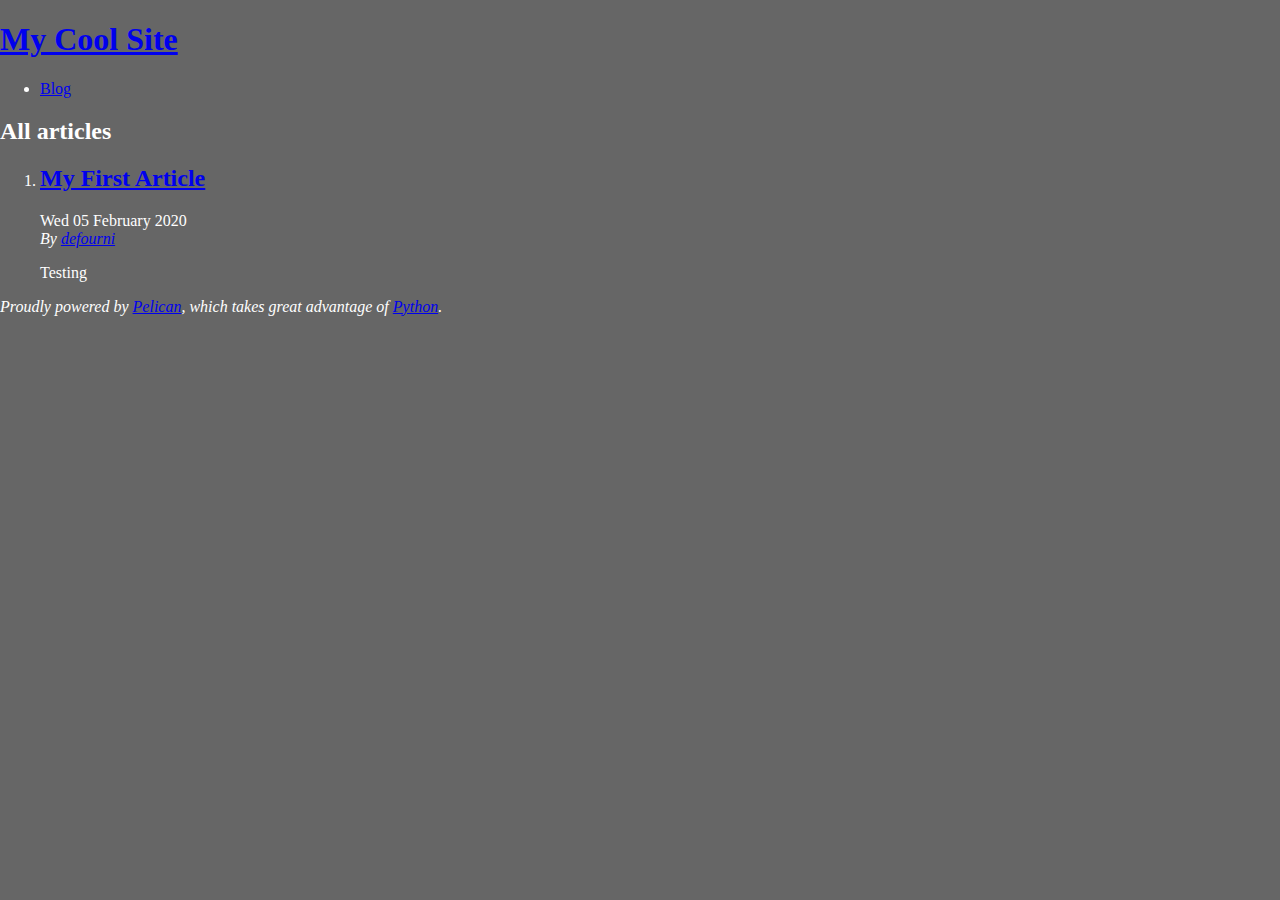
<file: index.html>
<!DOCTYPE html>
<html lang="en">
<head>
        <title>My Cool Site</title>
        <meta charset="utf-8" />
        <link href="https://defourni.github.io/feeds/all.atom.xml" type="application/atom+xml" rel="alternate" title="My Cool Site Full Atom Feed" />

  <link rel="stylesheet" type="text/css" href="https://defourni.github.io/theme/style.css" />
</head>

<body id="index" class="home">
        <header id="banner" class="body">
                <h1><a href="https://defourni.github.io/">My Cool Site <strong></strong></a></h1>
        </header><!-- /#banner -->
        <nav id="menu"><ul>
            <li><a href="https://defourni.github.io/category/blog.html">Blog</a></li>
        </ul></nav><!-- /#menu -->
<section id="content">
<h2>All articles</h2>

<ol id="post-list">
        <li><article class="hentry">
                <header> <h2 class="entry-title"><a href="https://defourni.github.io/my-first-article.html" rel="bookmark" title="Permalink to My First Article">My First Article</a></h2> </header>
                <footer class="post-info">
                    <time class="published" datetime="2020-02-05T18:00:00-07:00"> Wed 05 February 2020 </time>
                    <address class="vcard author">By
                        <a class="url fn" href="https://defourni.github.io/author/defourni.html">defourni</a>
                    </address>
                </footer><!-- /.post-info -->
                <div class="entry-content"> <p>Testing</p> </div><!-- /.entry-content -->
        </article></li>
</ol><!-- /#posts-list -->
</section><!-- /#content -->
        <footer id="contentinfo" class="body">
                <address id="about" class="vcard body">
                Proudly powered by <a href="http://getpelican.com/">Pelican</a>,
                which takes great advantage of <a href="http://python.org">Python</a>.
                </address><!-- /#about -->
        </footer><!-- /#contentinfo -->
</body>
</html>
</file>
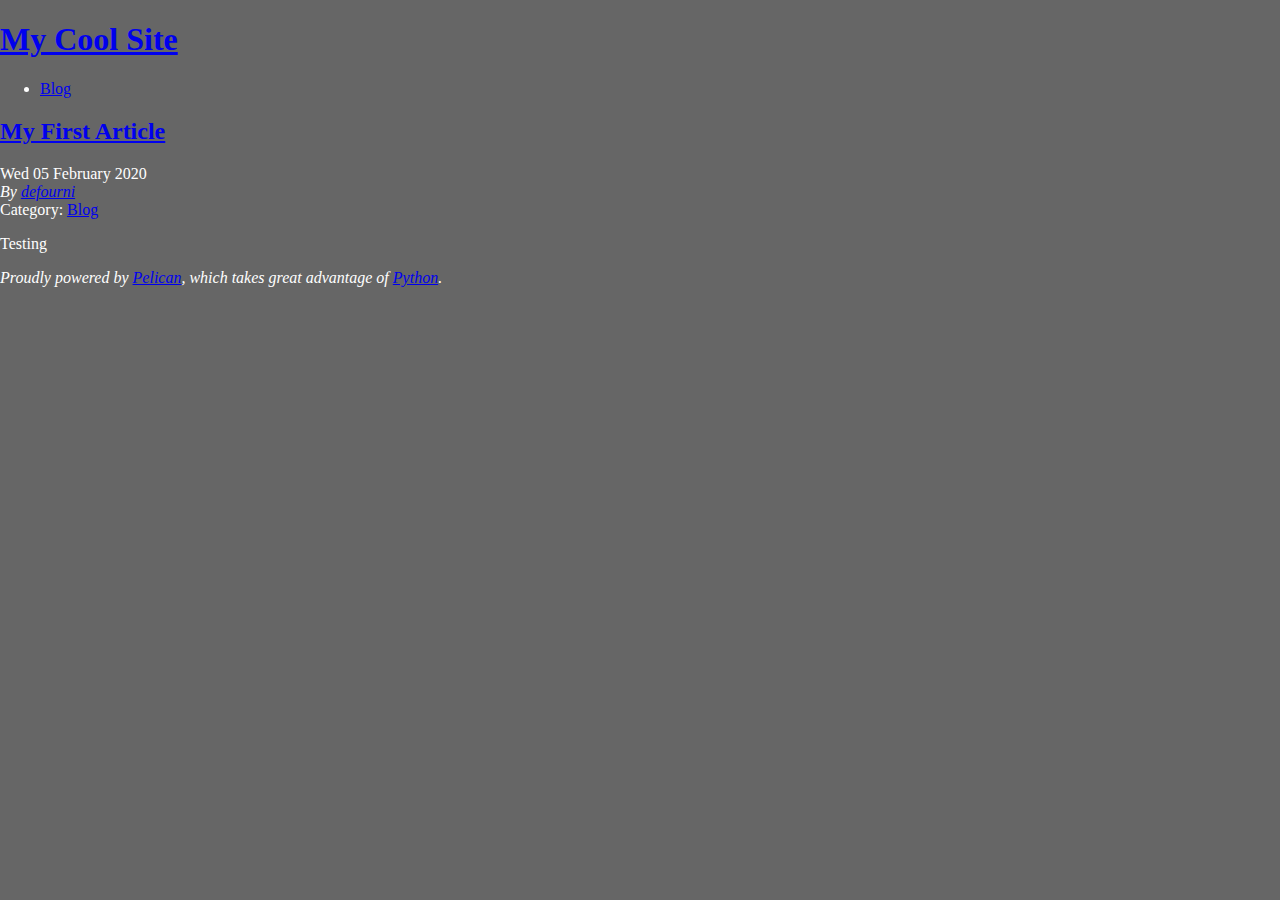
<file: my-first-article.html>
<!DOCTYPE html>
<html lang="en">
<head>
          <title>My Cool Site - My First Article</title>
        <meta charset="utf-8" />
        <link href="https://defourni.github.io/feeds/all.atom.xml" type="application/atom+xml" rel="alternate" title="My Cool Site Full Atom Feed" />

  <link rel="stylesheet" type="text/css" href="https://defourni.github.io/theme/style.css" />





</head>

<body id="index" class="home">
        <header id="banner" class="body">
                <h1><a href="https://defourni.github.io/">My Cool Site <strong></strong></a></h1>
        </header><!-- /#banner -->
        <nav id="menu"><ul>
            <li class="active"><a href="https://defourni.github.io/category/blog.html">Blog</a></li>
        </ul></nav><!-- /#menu -->
<section id="content" class="body">
  <header>
    <h2 class="entry-title">
      <a href="https://defourni.github.io/my-first-article.html" rel="bookmark"
         title="Permalink to My First Article">My First Article</a></h2>
 
  </header>
  <footer class="post-info">
    <time class="published" datetime="2020-02-05T18:00:00-07:00">
      Wed 05 February 2020
    </time>
    <address class="vcard author">
      By           <a class="url fn" href="https://defourni.github.io/author/defourni.html">defourni</a>
    </address>
    <div class="category">
        Category: <a href="https://defourni.github.io/category/blog.html">Blog</a>
    </div>
  </footer><!-- /.post-info -->
  <div class="entry-content">
    <p>Testing</p>
  </div><!-- /.entry-content -->
</section>
        <footer id="contentinfo" class="body">
                <address id="about" class="vcard body">
                Proudly powered by <a href="http://getpelican.com/">Pelican</a>,
                which takes great advantage of <a href="http://python.org">Python</a>.
                </address><!-- /#about -->
        </footer><!-- /#contentinfo -->
</body>
</html>
</file>
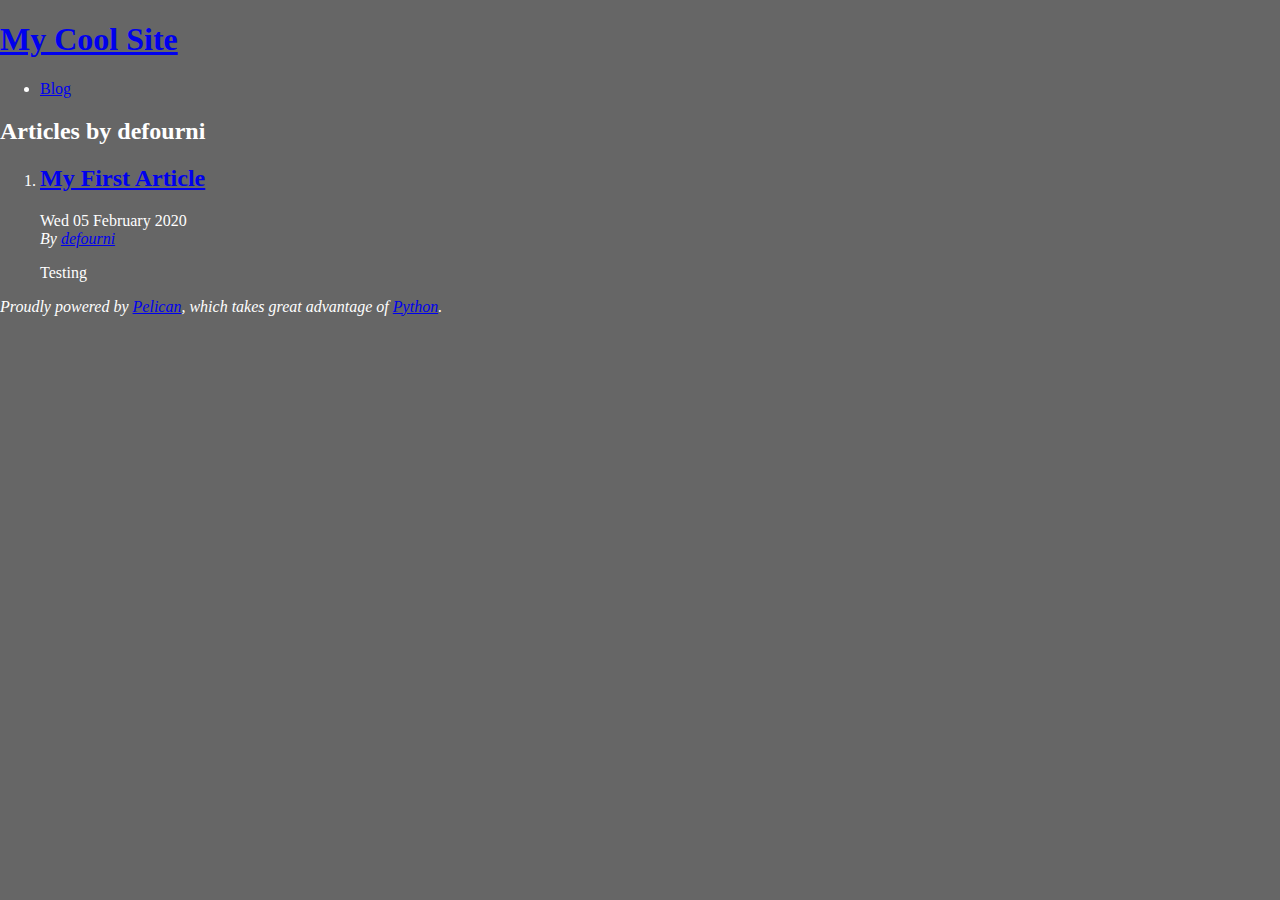
<file: author/defourni.html>
<!DOCTYPE html>
<html lang="en">
<head>
        <title>My Cool Site - Articles by defourni</title>
        <meta charset="utf-8" />
        <link href="https://defourni.github.io/feeds/all.atom.xml" type="application/atom+xml" rel="alternate" title="My Cool Site Full Atom Feed" />

  <link rel="stylesheet" type="text/css" href="https://defourni.github.io/theme/style.css" />
</head>

<body id="index" class="home">
        <header id="banner" class="body">
                <h1><a href="https://defourni.github.io/">My Cool Site <strong></strong></a></h1>
        </header><!-- /#banner -->
        <nav id="menu"><ul>
            <li><a href="https://defourni.github.io/category/blog.html">Blog</a></li>
        </ul></nav><!-- /#menu -->
<section id="content">
<h2>Articles by defourni</h2>

<ol id="post-list">
        <li><article class="hentry">
                <header> <h2 class="entry-title"><a href="https://defourni.github.io/my-first-article.html" rel="bookmark" title="Permalink to My First Article">My First Article</a></h2> </header>
                <footer class="post-info">
                    <time class="published" datetime="2020-02-05T18:00:00-07:00"> Wed 05 February 2020 </time>
                    <address class="vcard author">By
                        <a class="url fn" href="https://defourni.github.io/author/defourni.html">defourni</a>
                    </address>
                </footer><!-- /.post-info -->
                <div class="entry-content"> <p>Testing</p> </div><!-- /.entry-content -->
        </article></li>
</ol><!-- /#posts-list -->
</section><!-- /#content -->
        <footer id="contentinfo" class="body">
                <address id="about" class="vcard body">
                Proudly powered by <a href="http://getpelican.com/">Pelican</a>,
                which takes great advantage of <a href="http://python.org">Python</a>.
                </address><!-- /#about -->
        </footer><!-- /#contentinfo -->
</body>
</html>
</file>
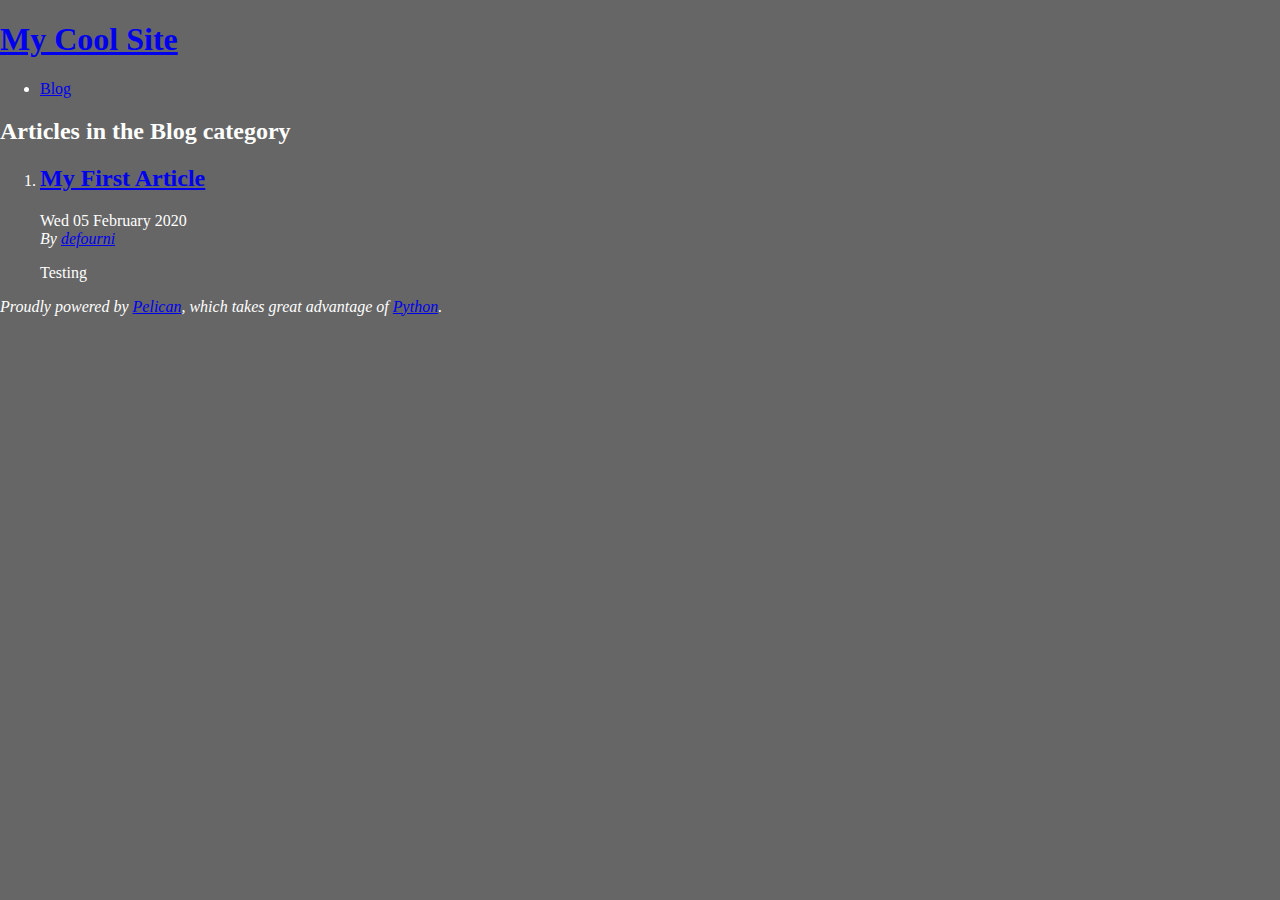
<file: category/blog.html>
<!DOCTYPE html>
<html lang="en">
<head>
        <title>My Cool Site - Blog category</title>
        <meta charset="utf-8" />
        <link href="https://defourni.github.io/feeds/all.atom.xml" type="application/atom+xml" rel="alternate" title="My Cool Site Full Atom Feed" />

  <link rel="stylesheet" type="text/css" href="https://defourni.github.io/theme/style.css" />
</head>

<body id="index" class="home">
        <header id="banner" class="body">
                <h1><a href="https://defourni.github.io/">My Cool Site <strong></strong></a></h1>
        </header><!-- /#banner -->
        <nav id="menu"><ul>
            <li class="active"><a href="https://defourni.github.io/category/blog.html">Blog</a></li>
        </ul></nav><!-- /#menu -->
<section id="content">
<h2>Articles in the Blog category</h2>

<ol id="post-list">
        <li><article class="hentry">
                <header> <h2 class="entry-title"><a href="https://defourni.github.io/my-first-article.html" rel="bookmark" title="Permalink to My First Article">My First Article</a></h2> </header>
                <footer class="post-info">
                    <time class="published" datetime="2020-02-05T18:00:00-07:00"> Wed 05 February 2020 </time>
                    <address class="vcard author">By
                        <a class="url fn" href="https://defourni.github.io/author/defourni.html">defourni</a>
                    </address>
                </footer><!-- /.post-info -->
                <div class="entry-content"> <p>Testing</p> </div><!-- /.entry-content -->
        </article></li>
</ol><!-- /#posts-list -->
</section><!-- /#content -->
        <footer id="contentinfo" class="body">
                <address id="about" class="vcard body">
                Proudly powered by <a href="http://getpelican.com/">Pelican</a>,
                which takes great advantage of <a href="http://python.org">Python</a>.
                </address><!-- /#about -->
        </footer><!-- /#contentinfo -->
</body>
</html>
</file>
